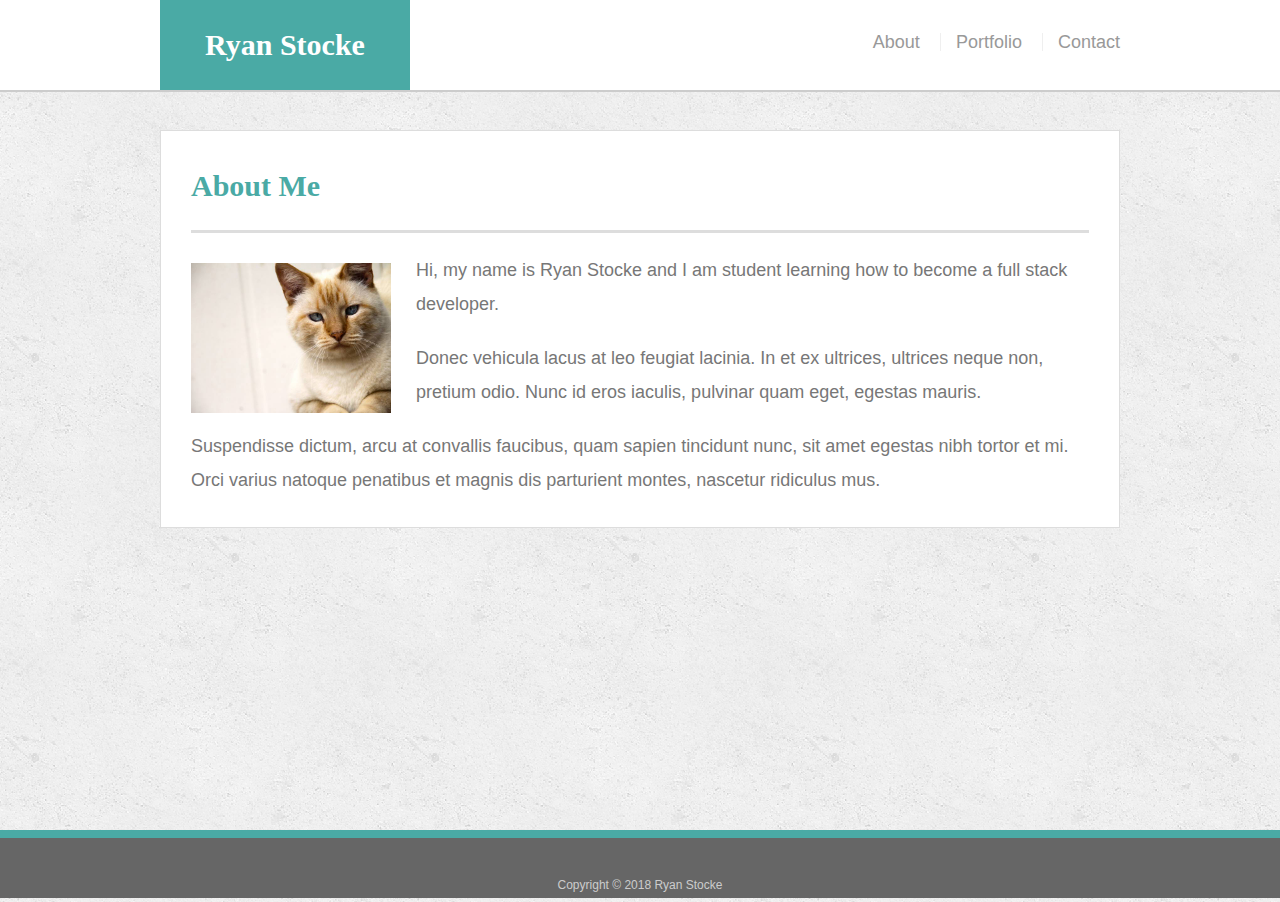
<file: index.html>
<!doctype html>
<html lang="en-us">

<head>
  <meta charset="UTF-8">
  <meta name="viewport" content="width=device-width, initial-scale=1">
  <title>About | Ryan Stocke</title>
  <link rel="stylesheet" type="text/css" href="assets/css/reset.css">
  <link rel="stylesheet" type="text/css" href="assets/css/style.css">
</head>

<body>

  <header id="masthead">
    <div class="container responsive">
      <a href="index.html" id="logo">Ryan Stocke</a>
      <nav class="navbar navbar-default navbar-fixed-top">
        <a href="index.html">About</a>
        <a href="portfolio.html">Portfolio</a>
        <a href="contact.html">Contact</a>
      </nav>
    </div>
  </header>

  <div id="main-container" class="container responsive">
    <section class="main-section">
      <h1>About Me</h1>

      <img src="assets/images/cat.jpg" class="auth-image" alt="Your Name">

      <p>Hi, my name is Ryan Stocke and I am student learning how to become a full stack developer.</p>

      <p>Donec vehicula lacus at leo feugiat lacinia. In et ex ultrices, ultrices neque non, pretium odio. Nunc id eros iaculis, pulvinar quam eget, egestas mauris.</p>

      <p>Suspendisse dictum, arcu at convallis faucibus, quam sapien tincidunt nunc, sit amet egestas nibh tortor et mi. Orci varius natoque penatibus et magnis dis parturient montes, nascetur ridiculus mus.</p>

    </section>

  </div>

  <footer>
    <div class="container responsive">
      Copyright &copy; 2018 Ryan Stocke
    </div>
  </footer>
</body>

</html>
</file>
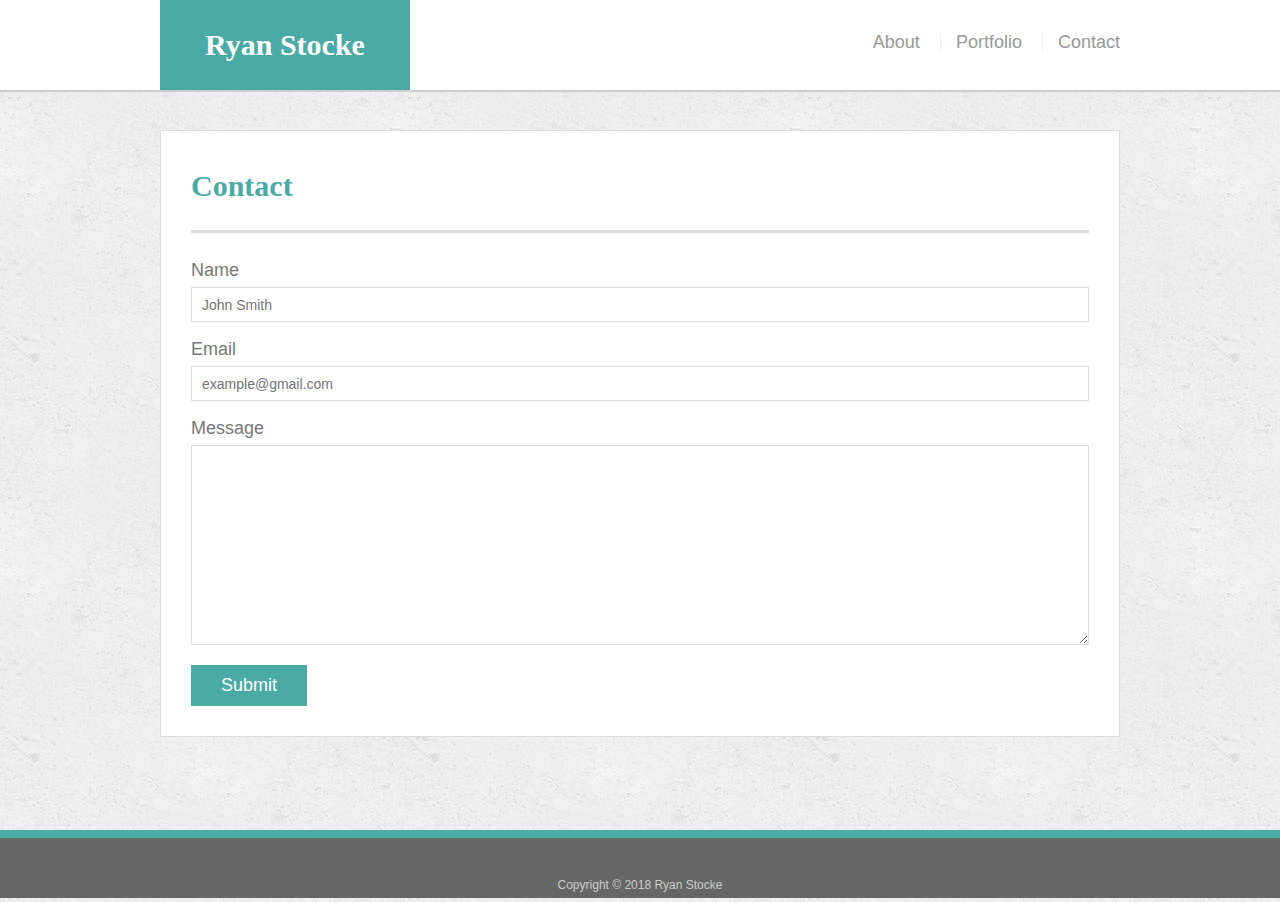
<file: contact.html>
<!doctype html>
<html lang="en-us">

<head>
  <meta charset="UTF-8">
  <meta name="viewport" content="width=device-width, initial-scale=1">
  <title>Contact | Ryan Stocke</title>
  <link rel="stylesheet" type="text/css" href="assets/css/reset.css">
  <link rel="stylesheet" type="text/css" href="assets/css/style.css">
</head>

<body>

  <header id="masthead">
    <div class="container responsive">
      <a href="index.html" id="logo">Ryan Stocke</a>
      <nav>
        <a href="index.html">About</a>
        <a href="portfolio.html">Portfolio</a>
        <a href="contact.html">Contact</a>
      </nav>
    </div>
  </header>

  <div id="main-container" class="container responsive">
    <section class="main-section">
      <h1>Contact</h1>

      <form id="contact-form">
        <ul>
          <li>
            <label for="name">Name</label>
            <input type="text" id="name" name="name" placeholder="John Smith" required="required">
          </li>
          <li>
            <label for="email">Email</label>
            <input type="email" id="email" name="email" placeholder="example@gmail.com" required="required">
          </li>
          <li>
            <label for="message">Message</label>
            <textarea id="message" name="message" required="required"></textarea>
          </li>
        </ul>
        <input type="submit">
      </form>

    </section>

  </div>

  <footer>
    <div class="container responsive">
      Copyright &copy; 2018 Ryan Stocke
    </div>
  </footer>
</body>

</html>
</file>
<file: assets/css/style.css>
* {
  box-sizing: border-box;
}

body {
  font-family: Arial, "Helvetica Neue", Helvetica, sans-serif;
  font-size: 18px;
  line-height: 34px;
  color: #777777;
  background: url("../images/concrete_seamless.png");
}


.container{
  width: 100%;
  max-width: 960px;
  margin: 0 auto;
  clear: both;
}

h1,
h2,
h3,
p {
  margin-bottom: 20px;
}

p:last-child {
  margin-bottom: 0;
}

h1,
h2,
h3 {
  font-family: Georgia, Times, "Times New Roman", serif;
  font-weight: 700;
  color: #4aaaa5;
}

h1 {
  padding-bottom: 20px;
  font-size: 30px;
  line-height: 49px;
  border-bottom: 3px solid #dddddd;
}

h2,
h3 {
  font-size: 22px;
}

/* header */

#masthead {
  position: fixed;
  z-index: 99;
  width: 100%;
  margin: 0 0 30px;
  overflow: auto;
  color: #ffffff;
  background: #ffffff;
  border-bottom: 2px solid #cccccc;
}

#logo {
  float: left;
  width: 250px;
  height: 90px;
  font-family: Georgia, Times, "Times New Roman", serif;
  font-size: 30px;
  font-weight: 700;
  line-height: 90px;
  color: #ffffff;
  text-align: center;
  text-decoration: none;
  background: #4aaaa5;
}

nav {
  float: right;
  margin-top: 25px;
}

nav a {
  display: inline-block;
  padding-left: 15px;
  margin-left: 15px;
  line-height: 18px;
  color: #999;
  text-decoration: none;
  border-left: 1px solid #efefef;
}

nav a:first-child {
  border-left: 0 none;
}

/* footer */

footer {
  padding: 30px 0;
  clear: both;
  font-size: 12px;
  color: #ffffff;
  color: #cccccc;
  text-align: center;
  background: #666666;
  border-top: 8px solid #4aaaa5;
  height: 50px;
}

h3, h2 {
  padding-bottom: 20px;
  margin-bottom: 15px;
  line-height: 22px;
  border-bottom: 2px solid #eeeeee;
}

/* main */

#main-container {
  padding-top: 130px;
  min-height: calc(100vh - 70px);
}

.main-section {
  float: left;
  width: 100%;
  max-width: 960px;
  padding: 30px;
  margin: 0 0 40px;
  background: #ffffff;
  border: 1px solid #dddddd;
}

/* portfolio page */

.work {
  position: relative;
  float: left;
  width: 274px;
  margin: 20px 0 25px;
  overflow: auto;
}

.work:nth-child(even) {
  margin-right: 40px;
}

.work img {
  width: 100%;
  border: 0 none;
  opacity: 0.8;
}

.responsive {
  width: 100%;
  height: auto;
}

.work h3 {
  position: absolute;
  bottom: 20px;
  width: 100%;
  padding: 15px;
  margin-bottom: 0;
  font-weight: 300;
  line-height: 30px;
  color: #ffffff;
  text-align: center;
  background: #4aaaa5;
  border-bottom: 0;
}

.auth-image {
  float: left;
  width: 200px;
  height: auto;
  margin-top: 10px;
  margin-right: 25px;
}

/* contact page */

#contact-form ul {
  margin-bottom: 20px;
}

#contact-form li {
  margin-bottom: 10px;
}

label,
input[type=text],
input[type=email],
textarea {
  display: block;
  width: 100%;
}

input[type=text],
input[type=email],
textarea {
  height: 35px;
  padding: 0 10px;
  font-size: 14px;
  border: 1px solid #dddddd;
}

textarea {
  height: 200px;
}

input[type=submit] {
  padding: 10px 30px;
  font-size: 18px;
  color: #ffffff;
  cursor: pointer;
  background: #4aaaa5;
  border: 0 none;
}

@media screen and (max-width: 980px) {
  body {
    position: static;
  }

  #masthead {
    width: 980px;
  }

  #logo {
    width: 250px;
    margin-left: 50px;
  }

  nav {
    margin-right: 100px;
  }

  .main-section {
    width: 390px;
    margin-left: 130px;
  }

  .sidebar {
    float: left;
    width: 270px;
    margin-left: 35px;
  }

  .auth-image {
    width: 100%;
  }

  .work {
    width: 100%;
  }

  .work:nth-child(even) {
    float: left;
  }

  footer {
    width: 980px;
  }

}
	

@media screen and (max-width: 768px) {
  #logo {
    position: static;
    width: 256px;
  }

  nav {
   /* margin-right: 20px;
    margin-bottom: 20px;*/
    width: 420px;
  }

  .main-section {
    position: static;
    width: 685px;
    margin-right: 35px;
    margin-left: 35px;
  }

  .sidebar {
    position: static;
    width: 685px;
    float: left;
    margin-top: 5px;
    margin-left: 35px;
    margin-right: 35px;
    margin-bottom: 35px;
  }

  .auth-image {
    position: static;
    width: 50%;
  }

  .work {
    width: 290px;
  }

  footer {
    width: 768px;
  }

}

@media screen and (max-width: 640px) {
  body { 
    position: static;
   }

   .container {
    position: static;
    width: 640px;
    margin: 0;
   }

   #logo {
    position: static;
    width: 640px;
    margin: 0;
  }

  nav {
    position: static;
    width: 640px;
    margin-top: 10px; 
    margin-bottom: 10px;
    padding-left: 155px;
    text-align: center;
  }

  nav a {
    padding: 0px 40px;
  }

  .main-section {
    position: static;
    width: 550px;
    margin: 35px;
    margin-bottom: 0px;
  }

  .auth-image {
    position: static;
    width: 100%;
  }

  .sidebar {
    position: static;
    float: left;
    width: 550px;
    margin: 35px;
  }

  .work {
    width: 100%;
  }

  footer {
    width: 640px;
  }
  
}
</file>
